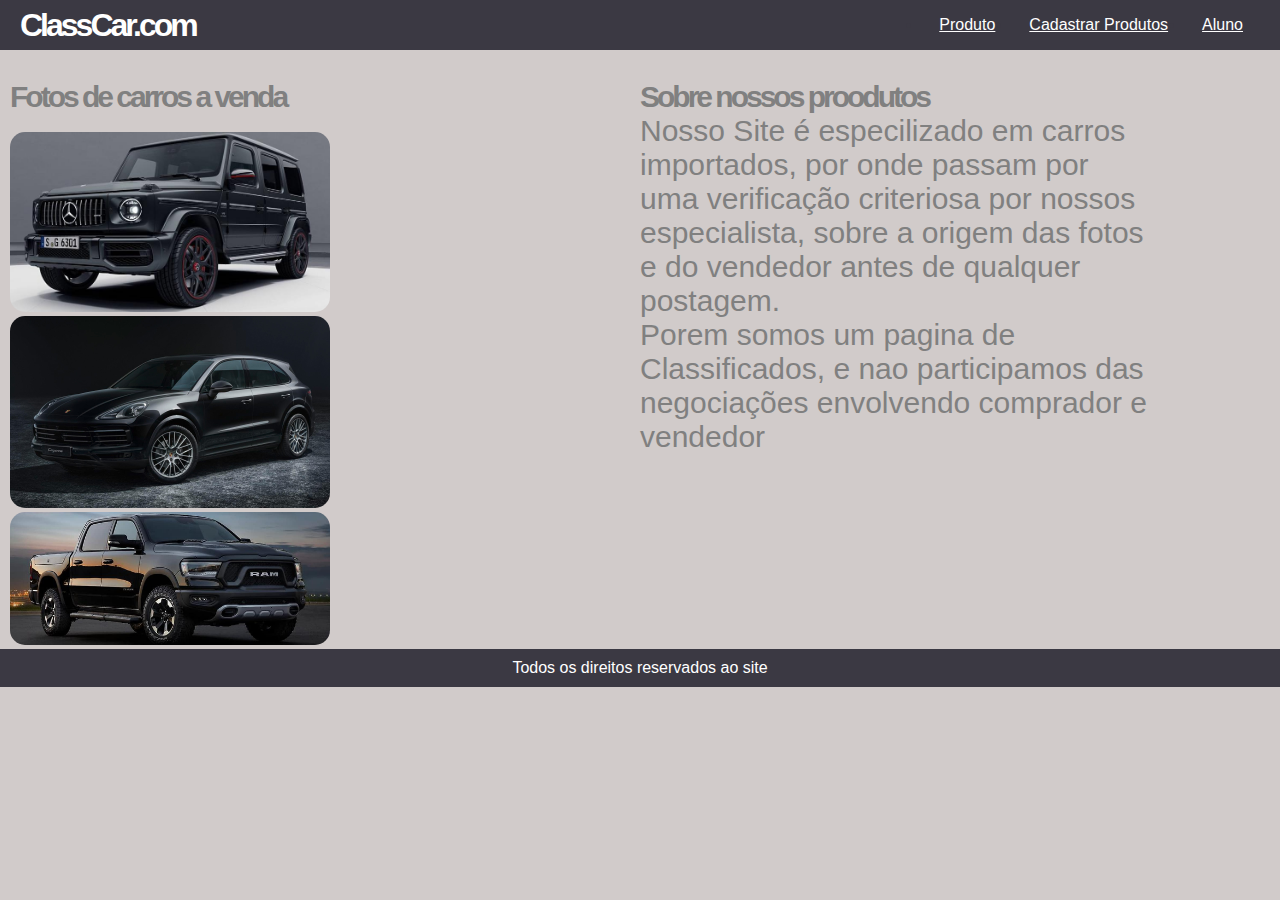
<file: index.html>
<!DOCTYPE html>
<html lang="pt">
<head>
    <meta charset="UTF-8">
    <meta http-equiv="X-UA-Compatible" content="IE=edge">
    <meta name="viewport" content="width=device-width, initial-scale=1.0">
    <title>Classificados</title>
    <link rel="stylesheet" href="css/style.css">

</head>
<body>
    <header class="header">
        <h1>
            ClassCar.com
        </h1>
        <nav>
            <ul class="menu">
                <li>
                    <a href="produtos.html" target="_blank">Produto</a>
                </li>
                <li>
                    <a href="cadastro.html" target="_blank">Cadastrar Produtos</a>
                </li>
                <li>
                    <a href="aluno.html" target="_blank">Aluno</a>
                </li>
            </ul>
        </nav>
    </header>
    <section class= "conteiner">
        <nav class="navbar">
            <h1>
                Fotos de carros a venda 
            </h1>
            <br>
            <img  src="mercedez_amg.jpg" alt="jeep"></a>
              
            <img src="porche.jpg" alt="porche"></a>
                    
            <img src="RAM.jpg" alt="ram"></a>
        </nav>
        <article class="content">
            <h1>
                Sobre nossos proodutos
            </h1>
            <p>
                Nosso Site é especilizado em carros importados, por onde passam por uma verificação 
                criteriosa por nossos especialista, sobre a origem das fotos e do vendedor antes de qualquer postagem.<br>
                Porem somos um pagina de Classificados, e nao participamos das negociações envolvendo comprador e vendedor
                
            </p>
        </article>
    </section>
    <footer>
        <div class="rodape">
            Todos os direitos reservados ao site 
        </div>
    </footer>
    
</body>
</html>
</file>
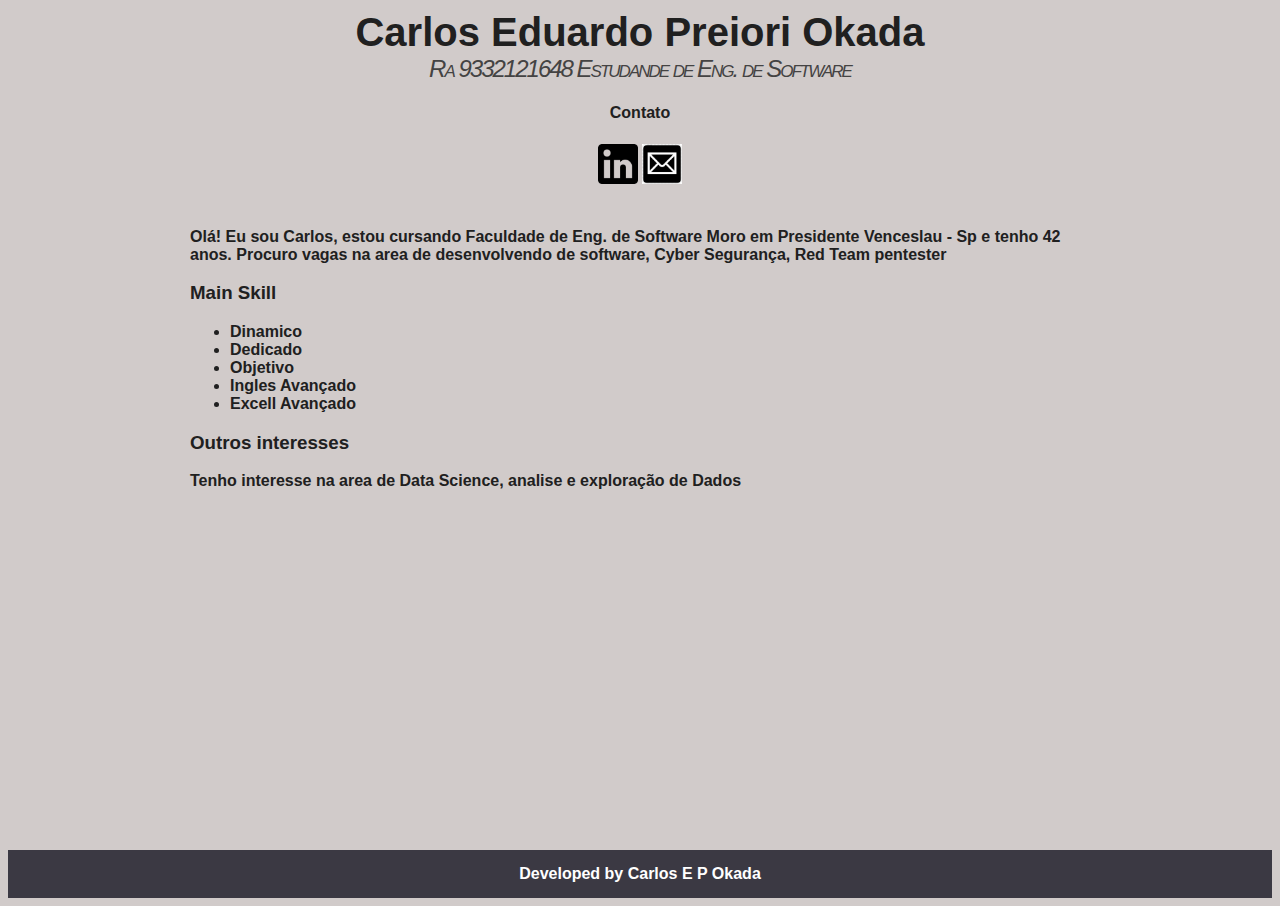
<file: aluno.html>
<!DOCTYPE html>
<html lang="pt">
<head>
    <meta charset="UTF-8">
    <meta http-equiv="X-UA-Compatible" content="IE=edge">
    <meta name="viewport" content="width=device-width, initial-scale=1.0">
    <title>Profile</title>
    <link rel="stylesheet" href="css/style2.css">
    
</head>
<body>

    <div class="container">
        <div class="profile">
            
            <h1>Carlos Eduardo Preiori Okada</h1>
            <h2>Ra 9332121648 Estudande de Eng. de Software</h2>

            <h4>Contato</h4>

            

            <a href="https://www.linkedin.com/" target="_blank" class="social-links">
                
                <img src="logo-linkedin.png" alt="Linkedin" class="social-icons">
            </a>
            
            <a  href="mailto:cep.okada@gmail.com?subject=Olá Carlos" target="_blank" class="social-links">
                
                <img src="email.png" alt="Email" class="social-icons">
            </a>
            
        </div>

        <p>
            Olá! Eu sou <strong>Carlos</strong>, estou cursando Faculdade de Eng. de Software 
            Moro em Presidente Venceslau - Sp e tenho 42 anos.
            Procuro vagas na area de desenvolvendo de software, Cyber Segurança, Red Team 
            pentester
        </p>

        <h3>Main Skill </h3>
        <ul>
            <li>Dinamico</li>
            <li>Dedicado</li>
            <li>Objetivo</li>
            <li>Ingles Avançado</li>
            <li>Excell Avançado</li>
        </ul>
        <h3>Outros interesses</h3>
        
        <p>
            Tenho interesse na area de Data Science, 
            analise e exploração de Dados 
        </p>

    </div>
    <footer class="rodape">
        Developed by Carlos E P Okada
    </footer>

</body>
</html>
</file>
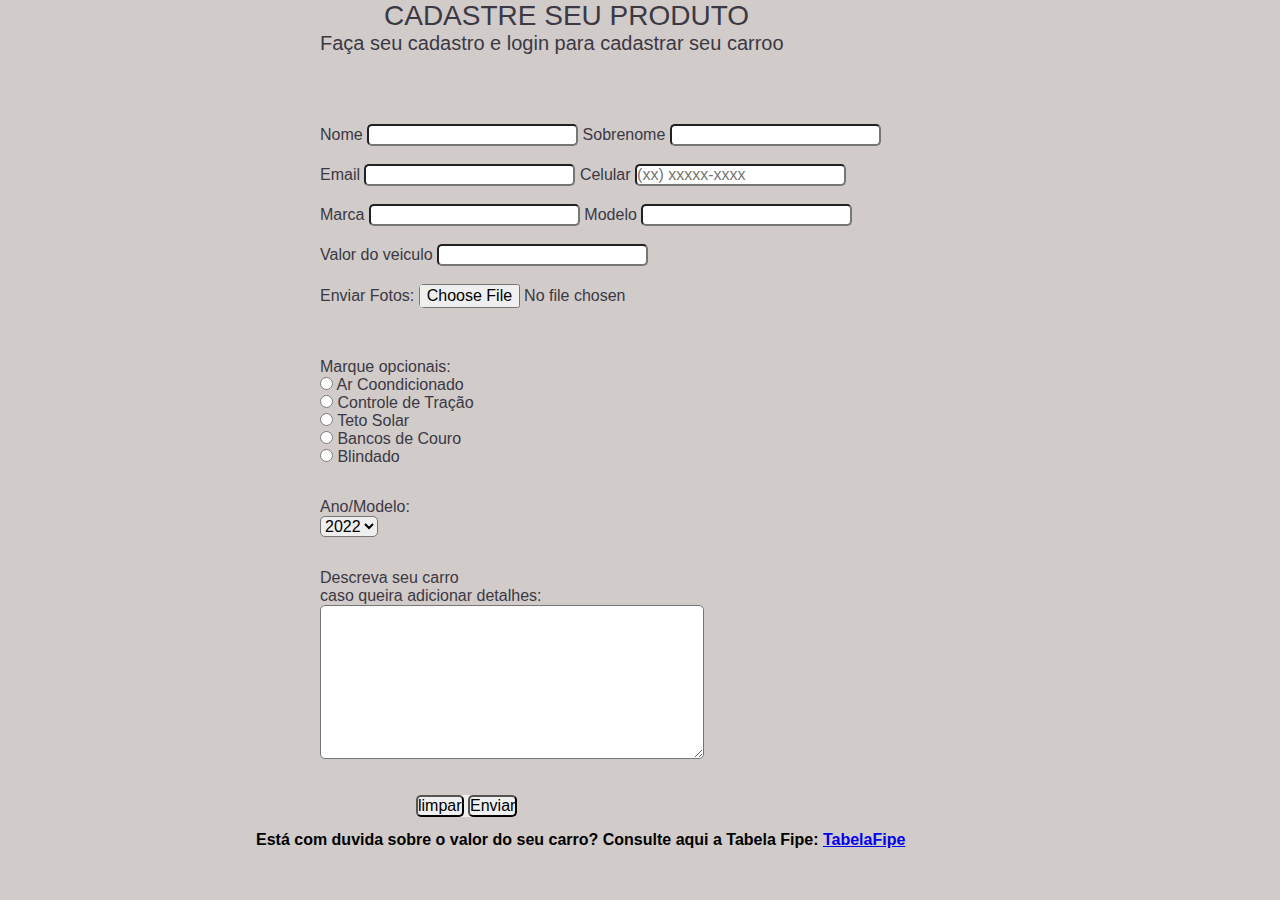
<file: cadastro.html>
<!DOCTYPE html>
<html lang="en">
<head>
    <meta charset="UTF-8">
    <meta http-equiv="X-UA-Compatible" content="IE=edge">
    <meta name="viewport" content="width=device-width, initial-scale=1.0">
    <title>Cadastro</title>

    <link rel="stylesheet"  href="css/style.css">
</head>
<body>
    <div>
        <hi id ="titulo" > CADASTRE SEU PRODUTO </hi>
        <p id = "subtitulo" >Faça seu cadastro e login para cadastrar seu carroo </p><br>
    </div>

    <form name="CadUsuario" action="pagina.jsp">
        <div class = "campo">
            <label for ="nome"> Nome </label>
            <input type="text" name=" nome " id=" nome " maxlength="20" required="required" >
            <label for ="sobrenome"> Sobrenome </label>
            <input type="text" name="sobrenome" id="sobrenome" required="required" >
            <br><br>

            <label for ="email"> Email </label>
            <input type="email" id="email" required="required">
            <label for ="telefone"> Celular </label>
            <input type="tel" id="telefone" pattern="\(\d{2}\)\s\d{5}-\d{4}" placeholder="(xx) xxxxx-xxxx">
            <br><br>

            <label for ="marca"> Marca </label>
            <input type="marca" id="marca" required="required">
            <label for ="modelo"> Modelo </label>
            <input type="modelo" id="modelo" required="required">

            <br><br>
            <label for="valor"> Valor do veiculo</label>
            <input type="valor" id="valor" required="required">
            <br><br>

            <label for="fotos"> Enviar Fotos: </label>
            <input type="file" id="fotos">


        </div>
        <br>
        <br>
        <div class = "campo">
            <label> Marque opcionais: </label><br>
                <input type ="radio" name ="ar_cond" value="1"> Ar Coondicionado
            <br>
                <input type="radio" name="controle" value="2"> Controle de Tração
            <br>
                <input type="radio" name="teto" value="3"> Teto Solar  
            <br>
                <input type="radio" name="bancos" value="4"> Bancos de Couro
            <br>
                <input type="radio" name="blindado" value="5"> Blindado
        </div>

        <br>

        <div class = "campo">
            <label for ="ano_modelo"> Ano/Modelo: </label> <br>
            <select name="ano_de_fabricacao">
                <option value="1">2022</option>
                <option value="2">2021</option>
                <option value="3">2020</option>
                <option value="4">2019</option>
                <option value="5">2018</option>
                <option value="6">2017</option>
                <option value="7">2016</option>
            </select>
        </div>

        <br>

         <div class="campo">
            <label for="comentarios">Descreva seu carro<br>
                 caso queira adicionar detalhes:</label>
                 <br>
            <textarea rows="8" style="width: 24em" id="cometarios" name="comentarios"></textarea>
         </div>
         <br>
         <button class="botao">
                <input type="reset" name="limpar" value="limpar">
                <input type="submit"name="concluido" value="Enviar">
        </button> 

    </form>
   
     <h4>
        Está com duvida sobre o valor do seu carro? Consulte aqui a Tabela Fipe: <a href="https://veiculos.fipe.org.br/" >TabelaFipe</a>
    </h4>
     
    
</body>
</html>
</file>
<file: css/style.css>
* {
    margin: 0;
    padding: 0;
    box-sizing: border-box
}

body {
    background-color: rgb(209, 203, 202);
    font-family: Verdana, Geneva, Tahoma, sans-serif;
}

.header {
    display: flex;
    justify-content: space-between;
    align-items: center;
    width: 100%;
    height: 50px;
    background-color: rgb(59, 57, 67);
    padding: 0 20px;
}

h1 {
    color: white;
    letter-spacing: -3px;

}

.menu {
    display: flex;
    color: rgb(59, 57, 67);
}

.menu li a {
    list-style-type: none;
    padding: 17px;
    color: white;
}
  /* width - significa altura e weight seguinifica tamanho */

.conteiner {
    display: flex
}
.navbar {
    width: 50%;
    margin-top: 30px;
}
.navbar h1{
    color: gray;
    font-size: 30px;
    font-family: Verdana, Geneva, Tahoma, sans-serif;
    letter-spacing: -1;
    margin-left: 10px;
}
.navbar img {
    border-radius: 15px;
    width: 50%;
    margin-left: 10px;
}
.content {
    width: 40%;
    margin-top: 30px;
}
.content h1, p{
    color: gray;
    font-size: 30px;
    font-family: Verdana, Geneva, Tahoma, sans-serif;
    letter-spacing: -1;
}
.rodape {
    margin-top: auto;
    text-align: center;
    padding: 10px 0 ;
    background-color:  rgb(59, 57, 67);
    color: white;

 
}
/* pagina de cadastro */
#titulo {
    font-family: Verdana, Geneva, Tahoma, sans-serif;
    font-size: 28px;
    color: rgb(59, 57, 67);
    text-align: center;
    margin-left: 30%;
}
 
#subtitulo {
    font-family: Verdana, Geneva, Tahoma, sans-serif;
    font-size: 20px;
    color: rgb(59, 57, 67);
    margin-left: 25%;
}

form {
    margin-left: 25%;
    margin-top: 4%;
}

input, select, textarea, button {
    font-size: 16px;
    border-radius: 5px;
    
}
.campo {
    margin-bottom: 14px;
    display: block;
    color: rgb(59, 57, 67);
}
.botao {
    font-size: 16px;
    border: 0 solid;
    margin-bottom: 14px;
    color:  rgb(59, 57, 67);
    margin-left: 10%;
    box-sizing: 18px;
}

h4 {
    font-family: Verdana, Geneva, Tahoma, sans-serif;
    margin-left: 20%;
}
</file>
<file: css/style2.css>
body {
    background:  rgb(209, 203, 202);
    font-family: Verdana, Geneva, Tahoma, sans-serif;
    color: rgb(32, 32, 32);
    font-weight: 600;
}

.container {
    width: 900px;
    margin: 0 auto;
    /* width - significa altura e weight seguinifica tamanho */
}
.profile {
    text-align: center;
    margin-bottom: 40px;
    
}


h1{
   margin-top: 10px;
   margin-bottom: 0; 
   letter-spacing: -3; 
   font-family: Verdana, Geneva, Tahoma, sans-serif, sans-serif;
   font-size: 40px;
}

h2{
    margin-top: 0;
    font-style: italic;
    font-variant: small-caps;
    color: rgb(68 67 67);
    font-weight: 100;
    letter-spacing: -2px
    
}

.social-links{/*estou criando classes lá no HTML para depois vir aqui e mudar o layout dos grupos criados*/
    text-decoration: none; /*essa tag serve para a retirada dos "anderlines que vem junto com as figuras"*/
}
.social-icons {
    width: 40px;
}

.rodape {
    margin-top: 360px;
    text-align: center;
    padding:  15px 0 ;
    background-color:  rgb(59, 57, 67);
    color: white;
}
</file>
